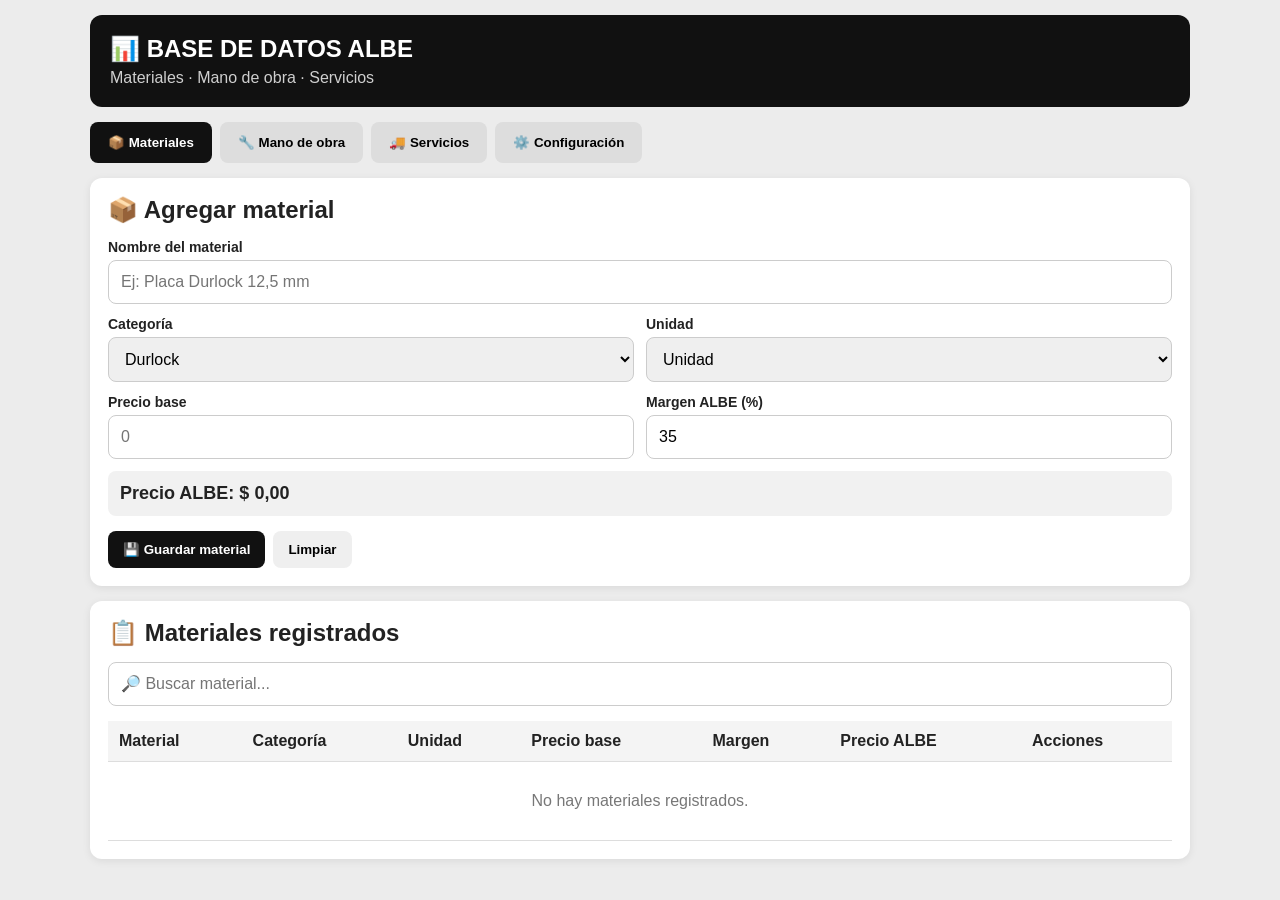
<file: base-datos.html>
<!DOCTYPE html>
<html lang="es">
<head>
<meta charset="UTF-8">
<meta name="viewport" content="width=device-width, initial-scale=1.0">

<title>Base de Datos ALBE</title>

<style>
*{
    margin:0;
    padding:0;
    box-sizing:border-box;
    font-family:Arial,sans-serif;
}

body{
    background:#ececec;
    padding:15px;
    color:#222;
}

.container{
    max-width:1100px;
    margin:auto;
}

.header{
    background:#111;
    color:white;
    padding:20px;
    border-radius:12px;
    margin-bottom:15px;
}

.header h1{
    font-size:24px;
}

.header p{
    margin-top:6px;
    opacity:.8;
}

.tabs{
    display:flex;
    gap:8px;
    margin-bottom:15px;
    flex-wrap:wrap;
}

.tab{
    border:0;
    padding:13px 18px;
    border-radius:8px;
    background:#ddd;
    cursor:pointer;
    font-weight:bold;
}

.tab.active{
    background:#111;
    color:white;
}

.section{
    display:none;
}

.section.active{
    display:block;
}

.card{
    background:white;
    border-radius:12px;
    padding:18px;
    margin-bottom:15px;
    box-shadow:0 2px 8px rgba(0,0,0,.08);
}

.card h2{
    margin-bottom:15px;
}

.grid{
    display:grid;
    grid-template-columns:repeat(2,1fr);
    gap:12px;
}

.field{
    display:flex;
    flex-direction:column;
    gap:5px;
}

.field.full{
    grid-column:1/-1;
}

label{
    font-weight:bold;
    font-size:14px;
}

input,
select{
    width:100%;
    padding:12px;
    border:1px solid #ccc;
    border-radius:8px;
    font-size:16px;
}

button{
    border:0;
    padding:11px 15px;
    border-radius:8px;
    cursor:pointer;
    font-weight:bold;
}

.btn-primary{
    background:#111;
    color:white;
}

.btn-edit{
    background:#e5e5e5;
}

.btn-delete{
    background:#d93025;
    color:white;
}

.btn-export{
    background:#1976d2;
    color:white;
}

.btn-import{
    background:#388e3c;
    color:white;
}

.actions{
    display:flex;
    gap:8px;
    flex-wrap:wrap;
    margin-top:15px;
}

.result{
    background:#f1f1f1;
    padding:12px;
    border-radius:8px;
    font-size:18px;
    font-weight:bold;
}

.search{
    margin-bottom:15px;
}

.table-container{
    overflow-x:auto;
}

table{
    width:100%;
    border-collapse:collapse;
    min-width:750px;
}

th,
td{
    padding:11px;
    border-bottom:1px solid #ddd;
    text-align:left;
}

th{
    background:#f4f4f4;
}

.price{
    font-weight:bold;
}

.price-final{
    color:#111;
    font-weight:bold;
}

.empty{
    text-align:center;
    padding:30px;
    color:#777;
}

.badge{
    display:inline-block;
    padding:5px 8px;
    border-radius:20px;
    background:#eee;
    font-size:12px;
}

.config{
    display:flex;
    align-items:center;
    gap:10px;
    flex-wrap:wrap;
}

.config input{
    max-width:120px;
}

.backup{
    display:flex;
    gap:10px;
    flex-wrap:wrap;
}

@media(max-width:700px){

    body{
        padding:8px;
    }

    .grid{
        grid-template-columns:1fr;
    }

    .field.full{
        grid-column:auto;
    }

    .header h1{
        font-size:21px;
    }

    table{
        min-width:700px;
    }

    .tab{
        flex:1;
    }
}
</style>
</head>

<body>

<div class="container">

<header class="header">
    <h1>📊 BASE DE DATOS ALBE</h1>
    <p>Materiales · Mano de obra · Servicios</p>
</header>

<div class="tabs">

    <button class="tab active" onclick="mostrarSeccion('materiales',this)">
        📦 Materiales
    </button>

    <button class="tab" onclick="mostrarSeccion('manoObra',this)">
        🔧 Mano de obra
    </button>

    <button class="tab" onclick="mostrarSeccion('servicios',this)">
        🚚 Servicios
    </button>

    <button class="tab" onclick="mostrarSeccion('configuracion',this)">
        ⚙️ Configuración
    </button>

</div>


<!-- ========================= -->
<!-- MATERIALES -->
<!-- ========================= -->

<section id="materiales" class="section active">

<div class="card">

<h2>📦 Agregar material</h2>

<div class="grid">

<div class="field full">
<label>Nombre del material</label>
<input id="materialNombre" type="text"
placeholder="Ej: Placa Durlock 12,5 mm">
</div>

<div class="field">
<label>Categoría</label>

<select id="materialCategoria">

<option value="Durlock">Durlock</option>
<option value="Construcción">Construcción</option>
<option value="Pintura">Pintura</option>
<option value="Electricidad">Electricidad</option>
<option value="Plomería">Plomería</option>
<option value="Herramientas">Herramientas</option>
<option value="Ferretería">Ferretería</option>
<option value="Otros">Otros</option>

</select>
</div>

<div class="field">

<label>Unidad</label>

<select id="materialUnidad">

<option value="unidad">Unidad</option>
<option value="m²">m²</option>
<option value="m³">m³</option>
<option value="metro">Metro</option>
<option value="kg">Kg</option>
<option value="litro">Litro</option>
<option value="bolsa">Bolsa</option>
<option value="caja">Caja</option>
<option value="rollo">Rollo</option>
<option value="par">Par</option>

</select>

</div>

<div class="field">

<label>Precio base</label>

<input id="materialPrecio"
type="number"
min="0"
step="0.01"
placeholder="0">

</div>

<div class="field">

<label>Margen ALBE (%)</label>

<input id="materialMargen"
type="number"
min="0"
step="0.01"
value="35">

</div>

<div class="field full">

<div class="result">

Precio ALBE:
$ <span id="materialPrecioFinal">0,00</span>

</div>

</div>

</div>

<div class="actions">

<button class="btn-primary"
onclick="guardarMaterial()">

💾 Guardar material

</button>

<button
onclick="limpiarMaterial()">

Limpiar

</button>

</div>

</div>


<div class="card">

<h2>📋 Materiales registrados</h2>

<div class="search">

<input
id="buscarMaterial"
type="text"
placeholder="🔎 Buscar material..."
oninput="mostrarMateriales()">

</div>

<div class="table-container">

<table>

<thead>

<tr>

<th>Material</th>
<th>Categoría</th>
<th>Unidad</th>
<th>Precio base</th>
<th>Margen</th>
<th>Precio ALBE</th>
<th>Acciones</th>

</tr>

</thead>

<tbody id="tablaMateriales"></tbody>

</table>

</div>

</div>

</section>


<!-- ========================= -->
<!-- MANO DE OBRA -->
<!-- ========================= -->

<section id="manoObra" class="section">

<div class="card">

<h2>🔧 Agregar mano de obra</h2>

<div class="grid">

<div class="field full">

<label>Descripción del trabajo</label>

<input
id="obraNombre"
type="text"
placeholder="Ej: Instalación de Durlock">

</div>

<div class="field">

<label>Categoría</label>

<select id="obraCategoria">

<option>Durlock</option>
<option>Pintura</option>
<option>Mantenimiento</option>
<option>Construcción</option>
<option>Electricidad</option>
<option>Plomería</option>
<option>Otros</option>

</select>

</div>

<div class="field">

<label>Unidad</label>

<select id="obraUnidad">

<option>m²</option>
<option>m³</option>
<option>metro</option>
<option>hora</option>
<option>día</option>
<option>unidad</option>
<option>trabajo</option>

</select>

</div>

<div class="field">

<label>Precio</label>

<input
id="obraPrecio"
type="number"
min="0"
step="0.01"
placeholder="0">

</div>

</div>

<div class="actions">

<button
class="btn-primary"
onclick="guardarObra()">

💾 Guardar mano de obra

</button>

<button onclick="limpiarObra()">

Limpiar

</button>

</div>

</div>


<div class="card">

<h2>📋 Mano de obra registrada</h2>

<div class="search">

<input
id="buscarObra"
type="text"
placeholder="🔎 Buscar trabajo..."
oninput="mostrarObras()">

</div>

<div class="table-container">

<table>

<thead>

<tr>

<th>Trabajo</th>
<th>Categoría</th>
<th>Unidad</th>
<th>Precio</th>
<th>Acciones</th>

</tr>

</thead>

<tbody id="tablaObra"></tbody>

</table>

</div>

</div>

</section>


<!-- ========================= -->
<!-- SERVICIOS -->
<!-- ========================= -->

<section id="servicios" class="section">

<div class="card">

<h2>🚚 Agregar servicio / adicional</h2>

<div class="grid">

<div class="field full">

<label>Nombre del servicio</label>

<input
id="servicioNombre"
type="text"
placeholder="Ej: Flete">

</div>

<div class="field">

<label>Unidad</label>

<select id="servicioUnidad">

<option>unidad</option>
<option>km</option>
<option>día</option>
<option>noche</option>
<option>hora</option>
<option>servicio</option>
<option>m²</option>
<option>m³</option>

</select>

</div>

<div class="field">

<label>Precio</label>

<input
id="servicioPrecio"
type="number"
min="0"
step="0.01"
placeholder="0">

</div>

<div class="field full">

<label>Tipo de cálculo</label>

<select id="servicioTipo">

<option value="cantidad">
Cantidad × precio
</option>

<option value="fijo">
Precio fijo
</option>

</select>

</div>

</div>

<div class="actions">

<button
class="btn-primary"
onclick="guardarServicio()">

💾 Guardar servicio

</button>

<button onclick="limpiarServicio()">

Limpiar

</button>

</div>

</div>


<div class="card">

<h2>📋 Servicios registrados</h2>

<div class="search">

<input
id="buscarServicio"
type="text"
placeholder="🔎 Buscar servicio..."
oninput="mostrarServicios()">

</div>

<div class="table-container">

<table>

<thead>

<tr>

<th>Servicio</th>
<th>Unidad</th>
<th>Precio</th>
<th>Tipo</th>
<th>Acciones</th>

</tr>

</thead>

<tbody id="tablaServicios"></tbody>

</table>

</div>

</div>

</section>


<!-- ========================= -->
<!-- CONFIGURACIÓN -->
<!-- ========================= -->

<section id="configuracion" class="section">

<div class="card">

<h2>⚙️ Configuración ALBE</h2>

<div class="config">

<label>

Margen predeterminado de materiales:

</label>

<input
id="margenGeneral"
type="number"
min="0"
step="0.01">

<span>%</span>

<button
class="btn-primary"
onclick="guardarConfiguracion()">

Guardar

</button>

</div>

</div>


<div class="card">

<h2>💾 Copia de seguridad</h2>

<p>
Guardá una copia de tus bases para poder recuperarlas
si cambiás de teléfono o navegador.
</p>

<div class="actions">

<button
class="btn-export"
onclick="exportarBase()">

📥 Exportar base ALBE

</button>

<button
class="btn-import"
onclick="document.getElementById('archivoImportar').click()">

📤 Importar base ALBE

</button>

<input
id="archivoImportar"
type="file"
accept=".json"
style="display:none"
onchange="importarBase(event)">

</div>

</div>

</section>

</div>


<script>

/* =====================================
   BASE DE DATOS
===================================== */

let materiales =
JSON.parse(localStorage.getItem("albe_materiales")) || [];

let manoObra =
JSON.parse(localStorage.getItem("albe_mano_obra")) || [];

let servicios =
JSON.parse(localStorage.getItem("albe_servicios")) || [];

let configuracion =
JSON.parse(localStorage.getItem("albe_configuracion")) || {
    margenMateriales:35
};

let editandoMaterial = null;
let editandoObra = null;
let editandoServicio = null;


/* =====================================
   UTILIDADES
===================================== */

function dinero(valor){

    return Number(valor || 0).toLocaleString(
        "es-AR",
        {
            minimumFractionDigits:2,
            maximumFractionDigits:2
        }
    );

}


function generarId(){

    return Date.now().toString(36)
        + Math.random().toString(36).substring(2);

}


/* =====================================
   NAVEGACIÓN
===================================== */

function mostrarSeccion(id,boton){

    document.querySelectorAll(".section")
        .forEach(s => s.classList.remove("active"));

    document.querySelectorAll(".tab")
        .forEach(b => b.classList.remove("active"));

    document.getElementById(id)
        .classList.add("active");

    boton.classList.add("active");

}


/* =====================================
   MATERIAL
===================================== */

document.getElementById("materialPrecio")
.addEventListener("input",calcularPrecioMaterial);

document.getElementById("materialMargen")
.addEventListener("input",calcularPrecioMaterial);


function calcularPrecioMaterial(){

    const precio =
    Number(document.getElementById("materialPrecio").value) || 0;

    const margen =
    Number(document.getElementById("materialMargen").value) || 0;

    const final =
    precio * (1 + margen / 100);

    document.getElementById("materialPrecioFinal")
    .textContent = dinero(final);

}


function guardarMaterial(){

    const nombre =
    document.getElementById("materialNombre").value.trim();

    const categoria =
    document.getElementById("materialCategoria").value;

    const unidad =
    document.getElementById("materialUnidad").value;

    const precio =
    Number(document.getElementById("materialPrecio").value);

    const margen =
    Number(document.getElementById("materialMargen").value);

    if(!nombre){

        alert("Ingresá el nombre del material.");
        return;

    }

    if(!precio || precio < 0){

        alert("Ingresá un precio válido.");
        return;

    }

    const precioFinal =
    precio * (1 + margen / 100);

    const material = {

        id: editandoMaterial || generarId(),

        nombre,
        categoria,
        unidad,
        precioBase:precio,
        margen,
        precioALBE:precioFinal,

        activo:true

    };


    if(editandoMaterial){

        const indice =
        materiales.findIndex(
            m => m.id === editandoMaterial
        );

        if(indice !== -1){

            materiales[indice] = material;

        }

        editandoMaterial = null;

    }else{

        materiales.push(material);

    }


    guardarDatos();

    limpiarMaterial();

    mostrarMateriales();

}


function mostrarMateriales(){

    const buscar =
    document.getElementById("buscarMaterial")
    .value
    .toLowerCase();

    const tabla =
    document.getElementById("tablaMateriales");

    tabla.innerHTML = "";


    const lista =
    materiales.filter(m =>
        m.nombre.toLowerCase().includes(buscar) ||
        m.categoria.toLowerCase().includes(buscar)
    );


    if(lista.length === 0){

        tabla.innerHTML =
        `<tr>
            <td colspan="7" class="empty">
                No hay materiales registrados.
            </td>
        </tr>`;

        return;

    }


    lista.forEach(m => {

        tabla.innerHTML += `

        <tr>

        <td>
            <strong>${escapeHTML(m.nombre)}</strong>
        </td>

        <td>
            <span class="badge">
            ${escapeHTML(m.categoria)}
            </span>
        </td>

        <td>${escapeHTML(m.unidad)}</td>

        <td>
            $${dinero(m.precioBase)}
        </td>

        <td>
            ${dinero(m.margen)}%
        </td>

        <td class="price-final">
            $${dinero(m.precioALBE)}
        </td>

        <td>

        <button
        class="btn-edit"
        onclick="editarMaterial('${m.id}')">

        ✏️

        </button>

        <button
        class="btn-delete"
        onclick="eliminarMaterial('${m.id}')">

        🗑️

        </button>

        </td>

        </tr>

        `;

    });

}


function editarMaterial(id){

    const m =
    materiales.find(x => x.id === id);

    if(!m) return;

    document.getElementById("materialNombre").value =
    m.nombre;

    document.getElementById("materialCategoria").value =
    m.categoria;

    document.getElementById("materialUnidad").value =
    m.unidad;

    document.getElementById("materialPrecio").value =
    m.precioBase;

    document.getElementById("materialMargen").value =
    m.margen;

    editandoMaterial = id;

    calcularPrecioMaterial();

    window.scrollTo({
        top:0,
        behavior:"smooth"
    });

}


function eliminarMaterial(id){

    if(!confirm("¿Eliminar este material?")) return;

    materiales =
    materiales.filter(m => m.id !== id);

    guardarDatos();

    mostrarMateriales();

}


function limpiarMaterial(){

    document.getElementById("materialNombre").value = "";

    document.getElementById("materialPrecio").value = "";

    document.getElementById("materialMargen").value =
    configuracion.margenMateriales;

    editandoMaterial = null;

    calcularPrecioMaterial();

}


/* =====================================
   MANO DE OBRA
===================================== */

function guardarObra(){

    const nombre =
    document.getElementById("obraNombre").value.trim();

    const categoria =
    document.getElementById("obraCategoria").value;

    const unidad =
    document.getElementById("obraUnidad").value;

    const precio =
    Number(document.getElementById("obraPrecio").value);


    if(!nombre){

        alert("Ingresá la descripción del trabajo.");
        return;

    }

    if(!precio || precio < 0){

        alert("Ingresá un precio válido.");
        return;

    }


    const obra = {

        id:editandoObra || generarId(),

        nombre,
        categoria,
        unidad,
        precio,

        activo:true

    };


    if(editandoObra){

        const indice =
        manoObra.findIndex(
            x => x.id === editandoObra
        );

        if(indice !== -1){

            manoObra[indice] = obra;

        }

        editandoObra = null;

    }else{

        manoObra.push(obra);

    }


    guardarDatos();

    limpiarObra();

    mostrarObras();

}


function mostrarObras(){

    const buscar =
    document.getElementById("buscarObra")
    .value
    .toLowerCase();

    const tabla =
    document.getElementById("tablaObra");

    tabla.innerHTML = "";


    const lista =
    manoObra.filter(x =>
        x.nombre.toLowerCase().includes(buscar) ||
        x.categoria.toLowerCase().includes(buscar)
    );


    if(lista.length === 0){

        tabla.innerHTML =
        `<tr>
            <td colspan="5" class="empty">
                No hay mano de obra registrada.
            </td>
        </tr>`;

        return;

    }


    lista.forEach(o => {

        tabla.innerHTML += `

        <tr>

        <td>
            <strong>${escapeHTML(o.nombre)}</strong>
        </td>

        <td>
            ${escapeHTML(o.categoria)}
        </td>

        <td>
            ${escapeHTML(o.unidad)}
        </td>

        <td class="price">
            $${dinero(o.precio)}
        </td>

        <td>

        <button
        class="btn-edit"
        onclick="editarObra('${o.id}')">

        ✏️

        </button>

        <button
        class="btn-delete"
        onclick="eliminarObra('${o.id}')">

        🗑️

        </button>

        </td>

        </tr>

        `;

    });

}


function editarObra(id){

    const o =
    manoObra.find(x => x.id === id);

    if(!o) return;

    document.getElementById("obraNombre").value =
    o.nombre;

    document.getElementById("obraCategoria").value =
    o.categoria;

    document.getElementById("obraUnidad").value =
    o.unidad;

    document.getElementById("obraPrecio").value =
    o.precio;

    editandoObra = id;

    window.scrollTo({
        top:0,
        behavior:"smooth"
    });

}


function eliminarObra(id){

    if(!confirm("¿Eliminar este trabajo?")) return;

    manoObra =
    manoObra.filter(x => x.id !== id);

    guardarDatos();

    mostrarObras();

}


function limpiarObra(){

    document.getElementById("obraNombre").value = "";

    document.getElementById("obraPrecio").value = "";

    editandoObra = null;

}


/* =====================================
   SERVICIOS
===================================== */

function guardarServicio(){

    const nombre =
    document.getElementById("servicioNombre").value.trim();

    const unidad =
    document.getElementById("servicioUnidad").value;

    const precio =
    Number(document.getElementById("servicioPrecio").value);

    const tipo =
    document.getElementById("servicioTipo").value;


    if(!nombre){

        alert("Ingresá el nombre del servicio.");
        return;

    }

    if(!precio || precio < 0){

        alert("Ingresá un precio válido.");
        return;

    }


    const servicio = {

        id:editandoServicio || generarId(),

        nombre,
        unidad,
        precio,
        tipo,

        activo:true

    };


    if(editandoServicio){

        const indice =
        servicios.findIndex(
            x => x.id === editandoServicio
        );

        if(indice !== -1){

            servicios[indice] = servicio;

        }

        editandoServicio = null;

    }else{

        servicios.push(servicio);

    }


    guardarDatos();

    limpiarServicio();

    mostrarServicios();

}


function mostrarServicios(){

    const buscar =
    document.getElementById("buscarServicio")
    .value
    .toLowerCase();

    const tabla =
    document.getElementById("tablaServicios");

    tabla.innerHTML = "";


    const lista =
    servicios.filter(x =>
        x.nombre.toLowerCase().includes(buscar)
    );


    if(lista.length === 0){

        tabla.innerHTML =
        `<tr>
            <td colspan="5" class="empty">
                No hay servicios registrados.
            </td>
        </tr>`;

        return;

    }


    lista.forEach(s => {

        tabla.innerHTML += `

        <tr>

        <td>
            <strong>${escapeHTML(s.nombre)}</strong>
        </td>

        <td>
            ${escapeHTML(s.unidad)}
        </td>

        <td class="price">
            $${dinero(s.precio)}
        </td>

        <td>
            ${s.tipo === "fijo"
                ? "Precio fijo"
                : "Cantidad × precio"}
        </td>

        <td>

        <button
        class="btn-edit"
        onclick="editarServicio('${s.id}')">

        ✏️

        </button>

        <button
        class="btn-delete"
        onclick="eliminarServicio('${s.id}')">

        🗑️

        </button>

        </td>

        </tr>

        `;

    });

}


function editarServicio(id){

    const s =
    servicios.find(x => x.id === id);

    if(!s) return;

    document.getElementById("servicioNombre").value =
    s.nombre;

    document.getElementById("servicioUnidad").value =
    s.unidad;

    document.getElementById("servicioPrecio").value =
    s.precio;

    document.getElementById("servicioTipo").value =
    s.tipo;

    editandoServicio = id;

    window.scrollTo({
        top:0,
        behavior:"smooth"
    });

}


function eliminarServicio(id){

    if(!confirm("¿Eliminar este servicio?")) return;

    servicios =
    servicios.filter(x => x.id !== id);

    guardarDatos();

    mostrarServicios();

}


function limpiarServicio(){

    document.getElementById("servicioNombre").value = "";

    document.getElementById("servicioPrecio").value = "";

    editandoServicio = null;

}


/* =====================================
   CONFIGURACIÓN
===================================== */

function cargarConfiguracion(){

    document.getElementById("margenGeneral").value =
    configuracion.margenMateriales;

    document.getElementById("materialMargen").value =
    configuracion.margenMateriales;

}


function guardarConfiguracion(){

    const margen =
    Number(document.getElementById("margenGeneral").value);

    if(margen < 0){

        alert("El margen no puede ser negativo.");
        return;

    }

    configuracion.margenMateriales = margen;

    guardarDatos();

    document.getElementById("materialMargen").value =
    margen;

    calcularPrecioMaterial();

    alert("Configuración guardada.");

}


/* =====================================
   GUARDAR DATOS
===================================== */

function guardarDatos(){

    localStorage.setItem(
        "albe_materiales",
        JSON.stringify(materiales)
    );

    localStorage.setItem(
        "albe_mano_obra",
        JSON.stringify(manoObra)
    );

    localStorage.setItem(
        "albe_servicios",
        JSON.stringify(servicios)
    );

    localStorage.setItem(
        "albe_configuracion",
        JSON.stringify(configuracion)
    );

}


/* =====================================
   EXPORTAR
===================================== */

function exportarBase(){

    const datos = {

        version:"ALBE-BASE-1.0",

        fecha:new Date().toISOString(),

        materiales,

        manoObra,

        servicios,

        configuracion

    };


    const archivo =
    new Blob(
        [
            JSON.stringify(datos,null,2)
        ],
        {
            type:"application/json"
        }
    );


    const url =
    URL.createObjectURL(archivo);

    const enlace =
    document.createElement("a");

    enlace.href = url;

    enlace.download =
    "ALBE-BASE-DATOS.json";

    enlace.click();

    URL.revokeObjectURL(url);

}


/* =====================================
   IMPORTAR
===================================== */

function importarBase(event){

    const archivo =
    event.target.files[0];

    if(!archivo) return;


    const lector =
    new FileReader();


    lector.onload = function(e){

        try{

            const datos =
            JSON.parse(e.target.result);


            if(!datos.version){

                alert("Archivo no válido.");
                return;

            }


            if(!confirm(
                "Esto reemplazará las bases actuales. ¿Continuar?"
            )) return;


            materiales =
            Array.isArray(datos.materiales)
            ? datos.materiales
            : [];

            manoObra =
            Array.isArray(datos.manoObra)
            ? datos.manoObra
            : [];

            servicios =
            Array.isArray(datos.servicios)
            ? datos.servicios
            : [];

            configuracion =
            datos.configuracion || {
                margenMateriales:35
            };


            guardarDatos();

            cargarConfiguracion();

            mostrarMateriales();

            mostrarObras();

            mostrarServicios();


            alert("Base ALBE importada correctamente.");

        }catch(error){

            alert(
                "No se pudo importar el archivo."
            );

        }

    };


    lector.readAsText(archivo);

}


/* =====================================
   SEGURIDAD HTML
===================================== */

function escapeHTML(text){

    return String(text)
    .replace(/&/g,"&amp;")
    .replace(/</g,"&lt;")
    .replace(/>/g,"&gt;")
    .replace(/"/g,"&quot;")
    .replace(/'/g,"&#039;");

}


/* =====================================
   INICIO
===================================== */

cargarConfiguracion();

mostrarMateriales();

mostrarObras();

mostrarServicios();

calcularPrecioMaterial();

</script>

</body>
  </html>
</file>
